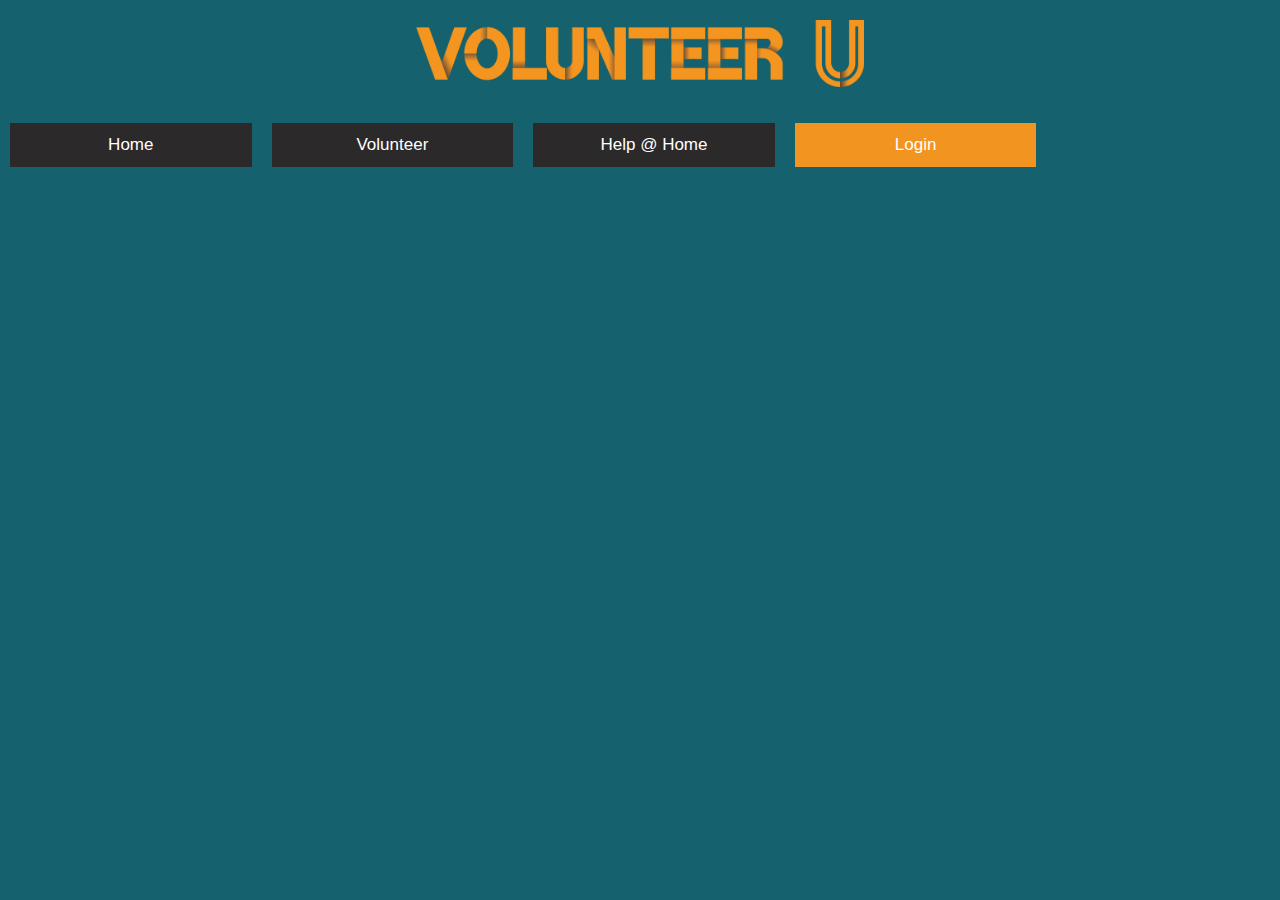
<file: login.html>
<!DOCTYPE html>
<html>
<meta name="viewport" content="width=device-width, initial-scale=1">
<link href="style.css" rel="stylesheet" type="text/css" />
<body>
    
<div class="header">
    <h2><img class ="headImg" src="Asset 1.png" alt="Volunteer U" ></h2>
</div>

<div class="navbar">
  <a  href="index.html">Home</a> 
  <a href="volunteer.html">Volunteer</a> 
  <a href="#">Help @ Home</a> 
  <a class="active" href="login.html">Login</a>
</div>

</body>
</html>
</file>
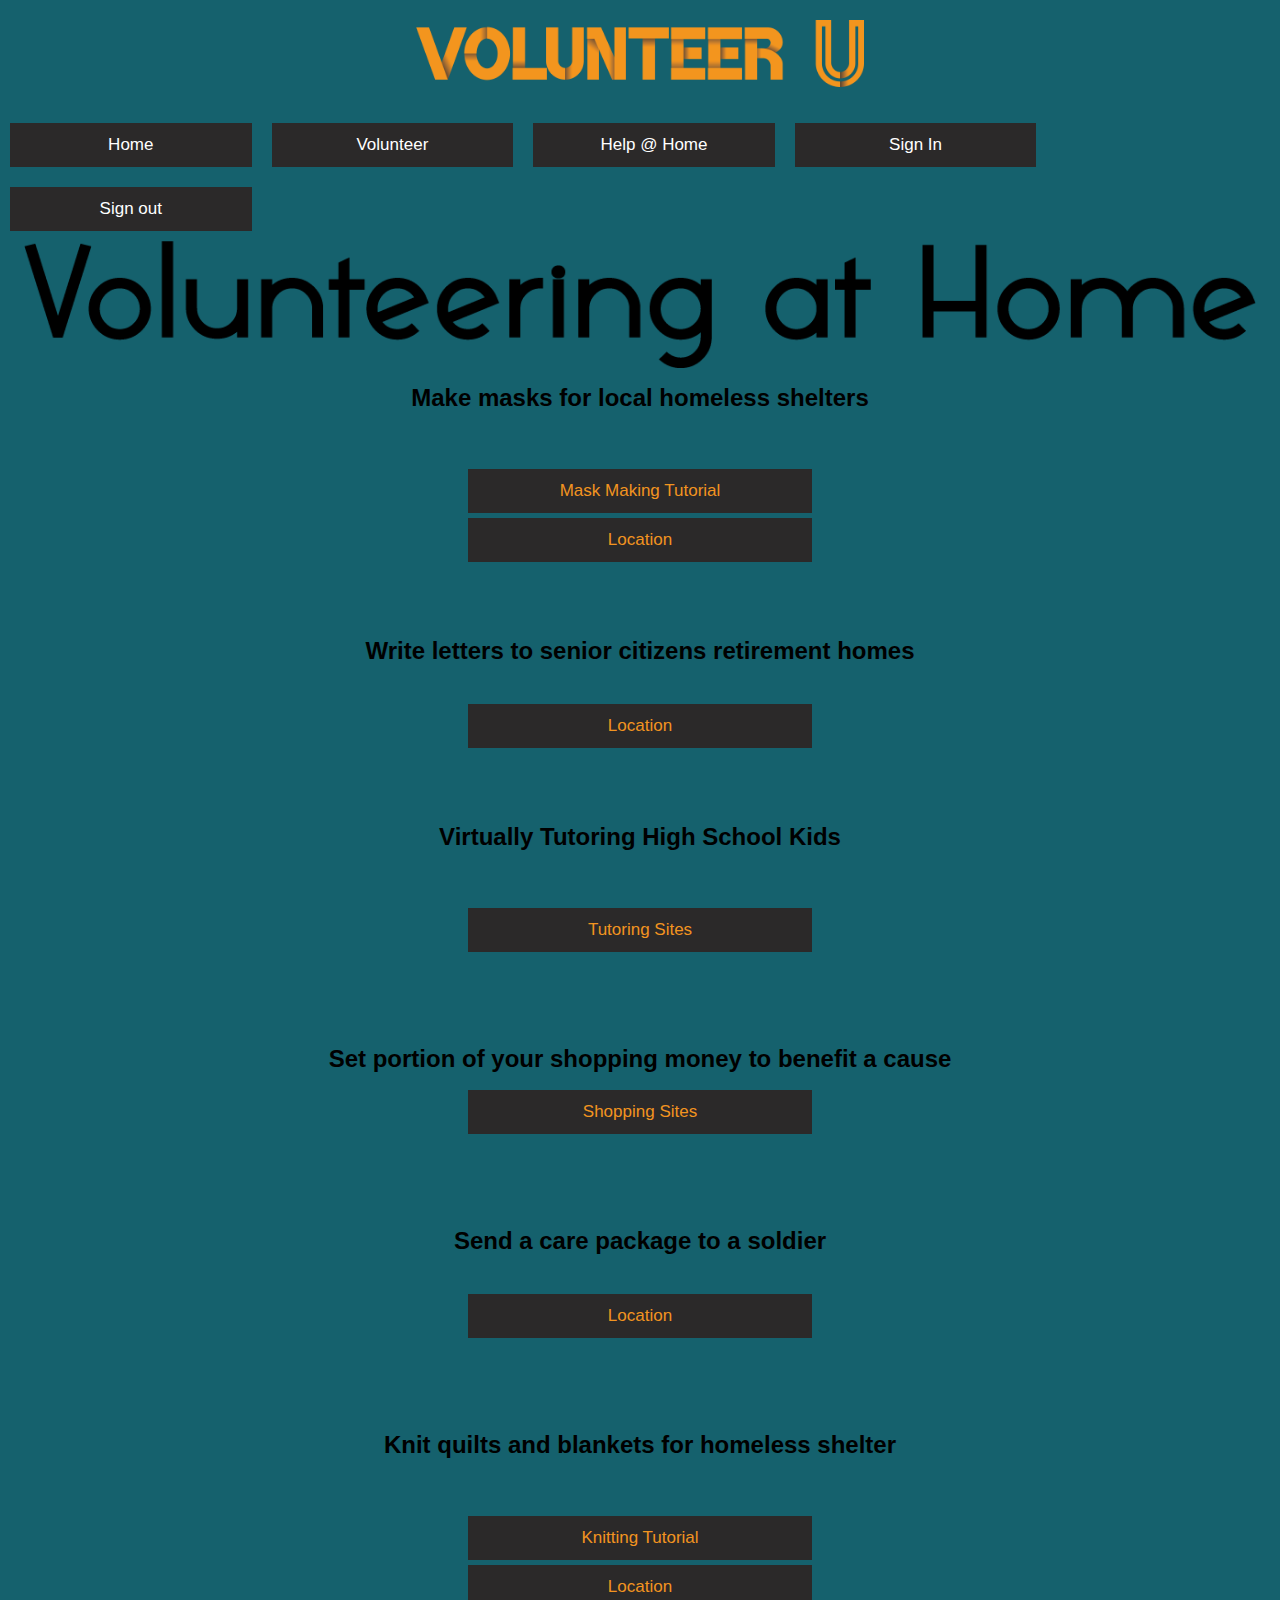
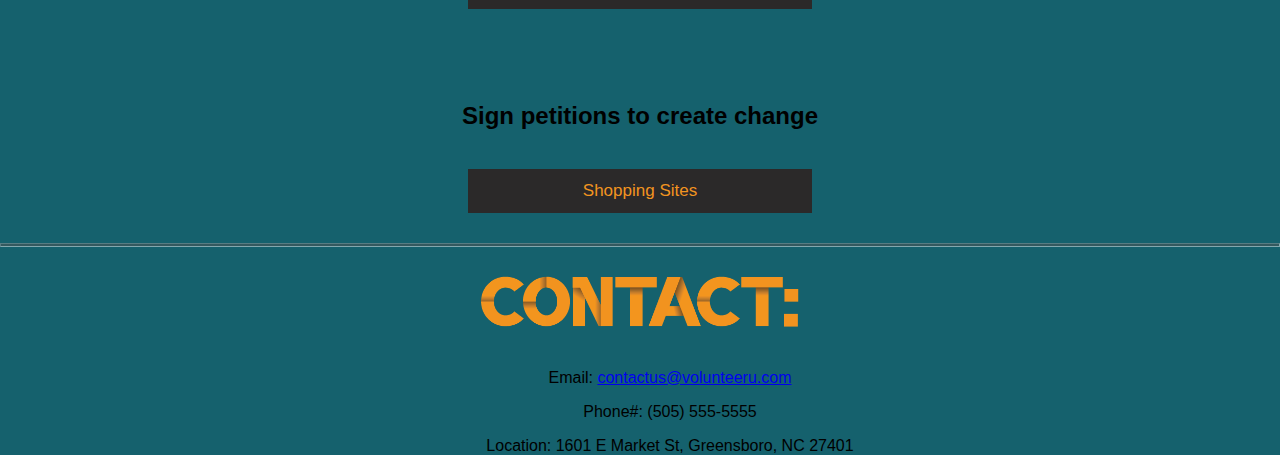
<file: volunteer at home.html>
<!DOCTYPE html>
<html>
  <head>

  </head>
  <body>
    <link href="style.css" rel="stylesheet" type="text/css" />
<body>
    
<div class="header">
    <h2><img class ="headImg" src="Asset 1.png" alt="Volunteer U" ></h2>
</div>

<div class="navbar">
  <a class = "buttons" href="index.html">Home</a> 
  <a class = "buttons" class="active" href="volunteer.html">Volunteer</a> 
  <a class = "buttons" href="volunteer at home.html">Help @ Home</a> 
  <a href = "#" class="buttonText">Sign In</a>

  <a href = "#" class = "navbar" onclick="signOut()">Sign out</a>
</div>

<img class ="volAtHome" src="VolAtHome.png" alt="Volunteer At Home" >

    <div style="text-align:center">

      <h1  style="font-size: 150%;
      text-align:center">Make masks for local homeless shelters</h1 >
      <div class="text-align:center">
        <br><br>

      </div>

    <div  id= text-align: center>
      <a class = "buttons" onclick="document.location='https://www.youtube.com/watch?v=c6-cPeJ60qQ&feature=youtu.be' ">Mask Making Tutorial</a>
      <a class = "buttons" type="submit" onclick="document.location='https://www.google.com/maps/dir/36.0744281,-79.77363/Greensboro+Urban+Ministry,+305+W+Gate+City+Blvd,+Greensboro,+NC+27406/@36.0712629,-79.792685,15z/data=!3m1!4b1!4m9!4m8!1m1!4e1!1m5!1m1!1s0x8853191869c7ae13:0x72a7a21703638518!2m2!1d-79.794137!2d36.0642587'">Location</a>
    </div>

    <br>
    <br>
    <br>




    <div  style="text-align:center">

      <h1  style="font-size: 150%;
      text-align:center">Write letters to senior citizens retirement homes</h1 >
      <div class="text-align:center">
        <br>

      </div>

    <div id= text-align: center>

      <a class = "buttons" type="submit" onclick="document.location='https://www.google.com/maps/dir/36.0744281,-79.77363/Maple+Grove,+308+W+Meadowview+Rd,+Greensboro,+NC+27406/@36.0555303,-79.7993626,14z/data=!3m1!4b1!4m9!4m8!1m1!4e1!1m5!1m1!1s0x885319a64229bc49:0x2b6528cde0f4034!2m2!1d-79.7976145!2d36.0401313'">Location</a>
    </div>
    <br>
    <br><br>





    <div  style="text-align:center">

      <h1  style="font-size: 150%;
      text-align:center">Virtually Tutoring High School Kids</h1 >
      <div class="text-align:center">
        <br><br>
      

      </div>

    <div  id= text-align: center>
      <a class = "buttons" onclick="document.location='https://teensgive.org/virtual/' ">Tutoring Sites</a>

    </div>
    <br>
    <br>
    <br>
    <br>



    <div style="text-align:center">

      <h1  style="font-size: 150%;
      text-align:center">Set portion of your shopping money to benefit a cause</h1 >
      <div class="text-align:center">

      </div>

    <div  id= text-align: center>
      <a class = "buttons" onclick="document.location='https://smile.amazon.com/' ">Shopping Sites</a>

    </div>
    <br>
    <br>
    <br>
    <br>
    



    <div style="text-align:center">

      <h1  style="font-size: 150%;
      text-align:center">Send a care package to a soldier</h1 >
      <div class="text-align:center">
        <br>
      </div>

    <div  id= text-align: center>
      <a class = "buttons" onclick="document.location='https://www.wbtv.com/2020/01/08/fort-bragg-offers-advice-how-send-care-packages-deployed-soldiers/' ">Location</a>

    </div>
    <br>
    <br>
    <br>
    <br>



    <div style="text-align:center">

      <h1  style="font-size: 150%;
      text-align:center">Knit quilts and blankets for homeless shelter</h1 >
      <div class="text-align:center">

      </div>
      <br><br>
    <div   id= text-align: center>
      <a class = "buttons"  onclick="document.location='https://www.youtube.com/watch?v=6dAE8o59Z8M' ">Knitting Tutorial</a>
      <a class = "buttons"  type="submit" onclick="document.location='https://www.google.com/maps/dir/36.0744281,-79.77363/Greensboro+Urban+Ministry,+305+W+Gate+City+Blvd,+Greensboro,+NC+27406/@36.0712629,-79.792685,15z/data=!3m1!4b1!4m9!4m8!1m1!4e1!1m5!1m1!1s0x8853191869c7ae13:0x72a7a21703638518!2m2!1d-79.794137!2d36.0642587'">Location</a>

    </div>
    <br>
    <br>
    <br>
    <br>


    <div style="text-align:center">

      <h1  style="font-size: 150%;
      text-align:center">Sign petitions to create change</h1 >
      <div class="text-align:center">

      </div>
<br>
    <div  id= text-align: center>
      <a class = "buttons" onclick="document.location='https://www.change.org/' ">Shopping Sites</a>

    </div>
    <hr>
<div class = "contact info">
  <img class ="ci" src="contact.png" alt="Contact info" >
  <p style="padding-left: 60px;">Email: <a href="mailto:contactus@volunteeru.com">contactus@volunteeru.com</a></p>
<p style="padding-left: 60px;">Phone#: (505) 555-5555</p>
<p style="padding-left: 60px;">Location: 1601 E Market St, Greensboro, NC 27401</p>
</div>


  </body>
</html>
</file>
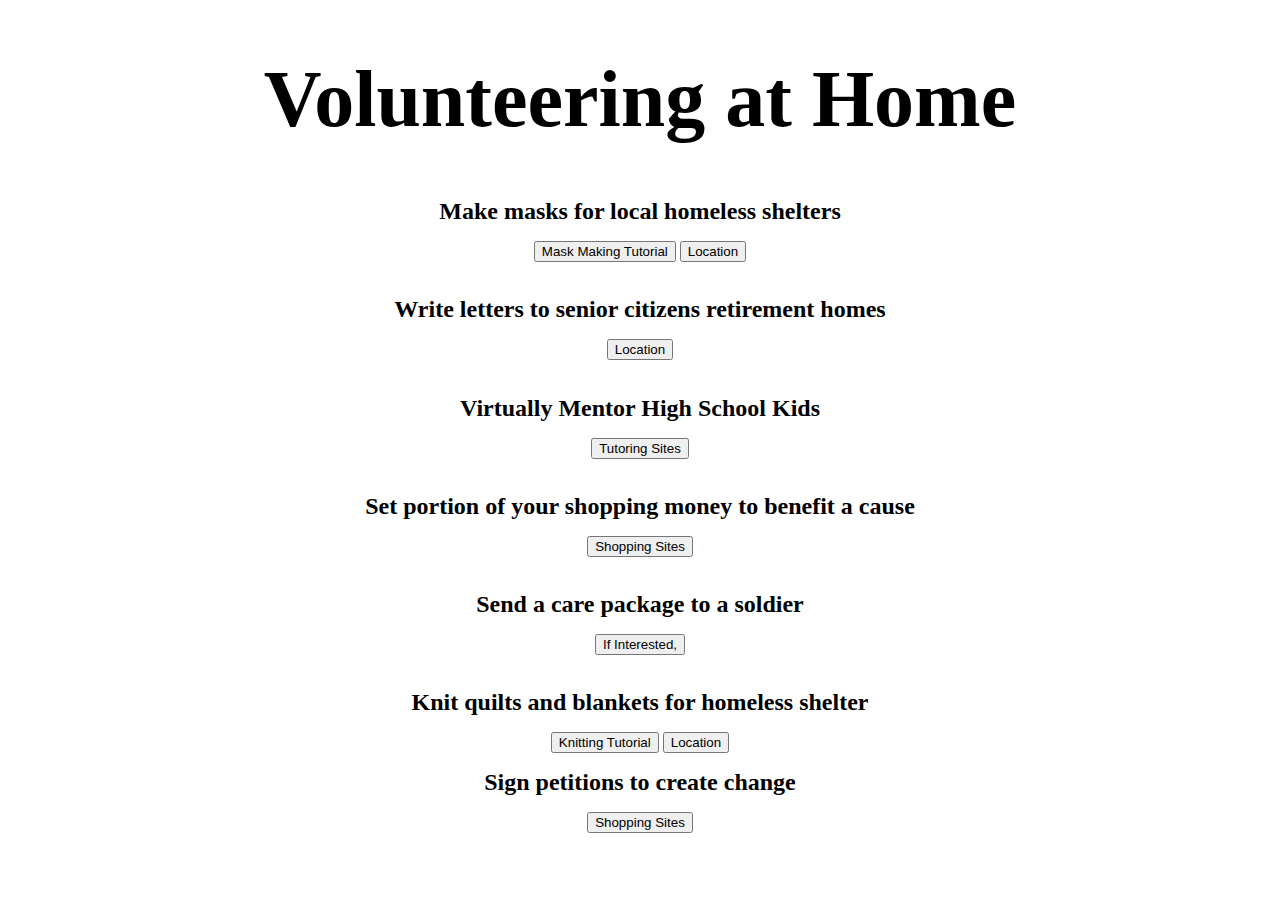
<file: volunteerhome.html>
<!DOCTYPE html>
<html>
  <head>
    <title>Volunteering at Home </title>

  </head>
  <body>


    <h1 style="text-align:center;
    font-size: 500%;">Volunteering at Home</h1>

    <div style="text-align:center">

      <h1 style="font-size: 150%;
      text-align:center">Make masks for local homeless shelters</h1>
      <div class="text-align:center">

      </div>

    <div id= text-align: center>
      <button onclick="document.location='https://www.youtube.com/watch?v=c6-cPeJ60qQ&feature=youtu.be' ">Mask Making Tutorial</button>
      <button type="submit" onclick="document.location='https://www.google.com/maps/dir/36.0744281,-79.77363/Greensboro+Urban+Ministry,+305+W+Gate+City+Blvd,+Greensboro,+NC+27406/@36.0712629,-79.792685,15z/data=!3m1!4b1!4m9!4m8!1m1!4e1!1m5!1m1!1s0x8853191869c7ae13:0x72a7a21703638518!2m2!1d-79.794137!2d36.0642587'">Location</button>
    </div>

    <br>




    <div style="text-align:center">

      <h1 style="font-size: 150%;
      text-align:center">Write letters to senior citizens retirement homes</h1>
      <div class="text-align:center">

      </div>

    <div id= text-align: center>

      <button type="submit" onclick="document.location='https://www.google.com/maps/dir/36.0744281,-79.77363/Maple+Grove,+308+W+Meadowview+Rd,+Greensboro,+NC+27406/@36.0555303,-79.7993626,14z/data=!3m1!4b1!4m9!4m8!1m1!4e1!1m5!1m1!1s0x885319a64229bc49:0x2b6528cde0f4034!2m2!1d-79.7976145!2d36.0401313'">Location</button>
    </div>
    <br>





    <div style="text-align:center">

      <h1 style="font-size: 150%;
      text-align:center">Virtually Mentor High School Kids</h1>
      <div class="text-align:center">

      </div>

    <div id= text-align: center>
      <button onclick="document.location='https://teensgive.org/virtual/' ">Tutoring Sites</button>

    </div>
    <br>



    <div style="text-align:center">

      <h1 style="font-size: 150%;
      text-align:center">Set portion of your shopping money to benefit a cause</h1>
      <div class="text-align:center">

      </div>

    <div id= text-align: center>
      <button onclick="document.location='https://smile.amazon.com/' ">Shopping Sites</button>

    </div>
    <br>



    <div style="text-align:center">

      <h1 style="font-size: 150%;
      text-align:center">Send a care package to a soldier</h1>
      <div class="text-align:center">

      </div>

    <div id= text-align: center>
      <button onclick="document.location='https://www.wbtv.com/2020/01/08/fort-bragg-offers-advice-how-send-care-packages-deployed-soldiers/' ">If Interested,</button>

    </div>
    <br>



    <div style="text-align:center">

      <h1 style="font-size: 150%;
      text-align:center">Knit quilts and blankets for homeless shelter</h1>
      <div class="text-align:center">

      </div>

    <div id= text-align: center>
      <button onclick="document.location='https://www.youtube.com/watch?v=6dAE8o59Z8M' ">Knitting Tutorial</button>
      <button type="submit" onclick="document.location='https://www.google.com/maps/dir/36.0744281,-79.77363/Greensboro+Urban+Ministry,+305+W+Gate+City+Blvd,+Greensboro,+NC+27406/@36.0712629,-79.792685,15z/data=!3m1!4b1!4m9!4m8!1m1!4e1!1m5!1m1!1s0x8853191869c7ae13:0x72a7a21703638518!2m2!1d-79.794137!2d36.0642587'">Location</button>

    </div>



    <div style="text-align:center">

      <h1 style="font-size: 150%;
      text-align:center">Sign petitions to create change</h1>
      <div class="text-align:center">

      </div>

    <div id= text-align: center>
      <button onclick="document.location='https://www.change.org/' ">Shopping Sites</button>

    </div>
    <br>

  </body>
</html>
</file>
<file: style.css>
body {
  font-family: Arial, Helvetica, sans-serif;
  background-color: #15616D;
}
hr {width: auto;margin-left: auto;margin-right: auto; margin-top: 30px; height: 2px;background-color:rgb(83, 82, 82);opacity: 0.5;}

.navbar {
  width: 100%;
  overflow: auto;
}
.FindOps{
  padding: 30px;
  text-align: center;
}
.buttons a:hover {
  color: rgb(255, 255, 255);
  background-color: #000;
}
.buttons{
  display:block; 
  margin: 5px auto;
  text-align: center;
  padding: 12px;
  color: #F29420;
  text-decoration: none;
  font-size: 17px;
  width: 25%; 
  background-color: rgb(43, 41, 41);
  


}

.VolButton{
  display: block;
  margin-left: auto;
  margin-right: auto;
  padding: 12px;
  color: white;
  text-decoration: none;
  font-size: 17px;
  width: 25%; /* Four links of equal widths */
  text-align: center;
  background-color: rgb(43, 41, 41);

}
.buttonText{

  background-color: rgb(43, 41, 41);
}

img.headImg {
  height: 35%;
  width: 35%;
}
.homeCenter{
  padding: 20px;
  margin: 30px;
}
img.aboutUs {
  display: block;
  margin-left: auto;
  margin-right: auto;
  height: 30%;
  width: 30%;
}
img.faqs {
  display: block;
  margin-left: auto;
  margin-right: auto;
  height: 15%;
  width: 15%;
}

img.CenterImg {
  display: block;
  margin-left: auto;
  margin-right: auto;
  height: 50%;
  width: 75%;
  
}
img.ci{
  display: block;
  margin-left: auto;
  margin-right: auto;
  height: 10%;
  width: 25%;

}
.volNearU{
  display: block;
  margin-left: auto;
  margin-right: auto;
  height: 10%;
  width: 25%;
}
.volAtHome{
  display: block;
  margin-left: auto;
  margin-right: auto;
  height: 25%;
  width: 50;

  
        
}



.header {
  overflow: auto;
  text-align: center;
  margin: auto;
}
.navbar {
  display: block;
  align-items: center;
  align-self: center;

}
 .navbar a {
  float: left;
  padding: 12px;
  margin: 10px;
  color: white;
  text-decoration: none;
  font-size: 17px;
  width: 17%; /* Four links of equal widths */
  text-align: center;
  background-color: rgb(43, 41, 41);

}

 a:hover {
  color: rgb(255, 255, 255);
  background-color: #000;
}

.navbar a.active {
  background-color: #F29420;
}

@media screen and (max-width: 500px) {
  .navbar a {
    float: none;
    display: block;
    width: 100%;
    text-align: left;
  }
}

/* Always set the map height explicitly to define the size of the div
       * element that contains the map. */
       /*#map {
        height: 100%;
        width: 75%;
        display: block;
        margin: 20px;
        margin-left: auto;
        margin-right: auto;
      }*/
      #map {
        height: 100%;
        margin-top: 50px;
        margin-left: 50px;
        margin-right: 50px;
      }

      
      /* Optional: Makes the sample page fill the window. */
      html,
      body {
        height: 75%;
        margin: 0;
        padding: 0;
      }

      label{
          padding:25px;
          font-size: large;
          font-family: Georgia, 'Times New Roman', Times, serif;
      }

      #card-container{
        padding:15px;
        
      }

      li{
          border-style: solid;
          border-width: 3px;
          border-radius: 10px;
          box-shadow: 0 8px 6px -6px black;
          margin-bottom: 15px;
          text-align: center;
          font-family: Georgia, 'Times New Roman', Times, serif;
          font-size: medium;
          margin-left: 50px;
          margin-right: 50px;
          background-color: #e29639;
      }
</file>
